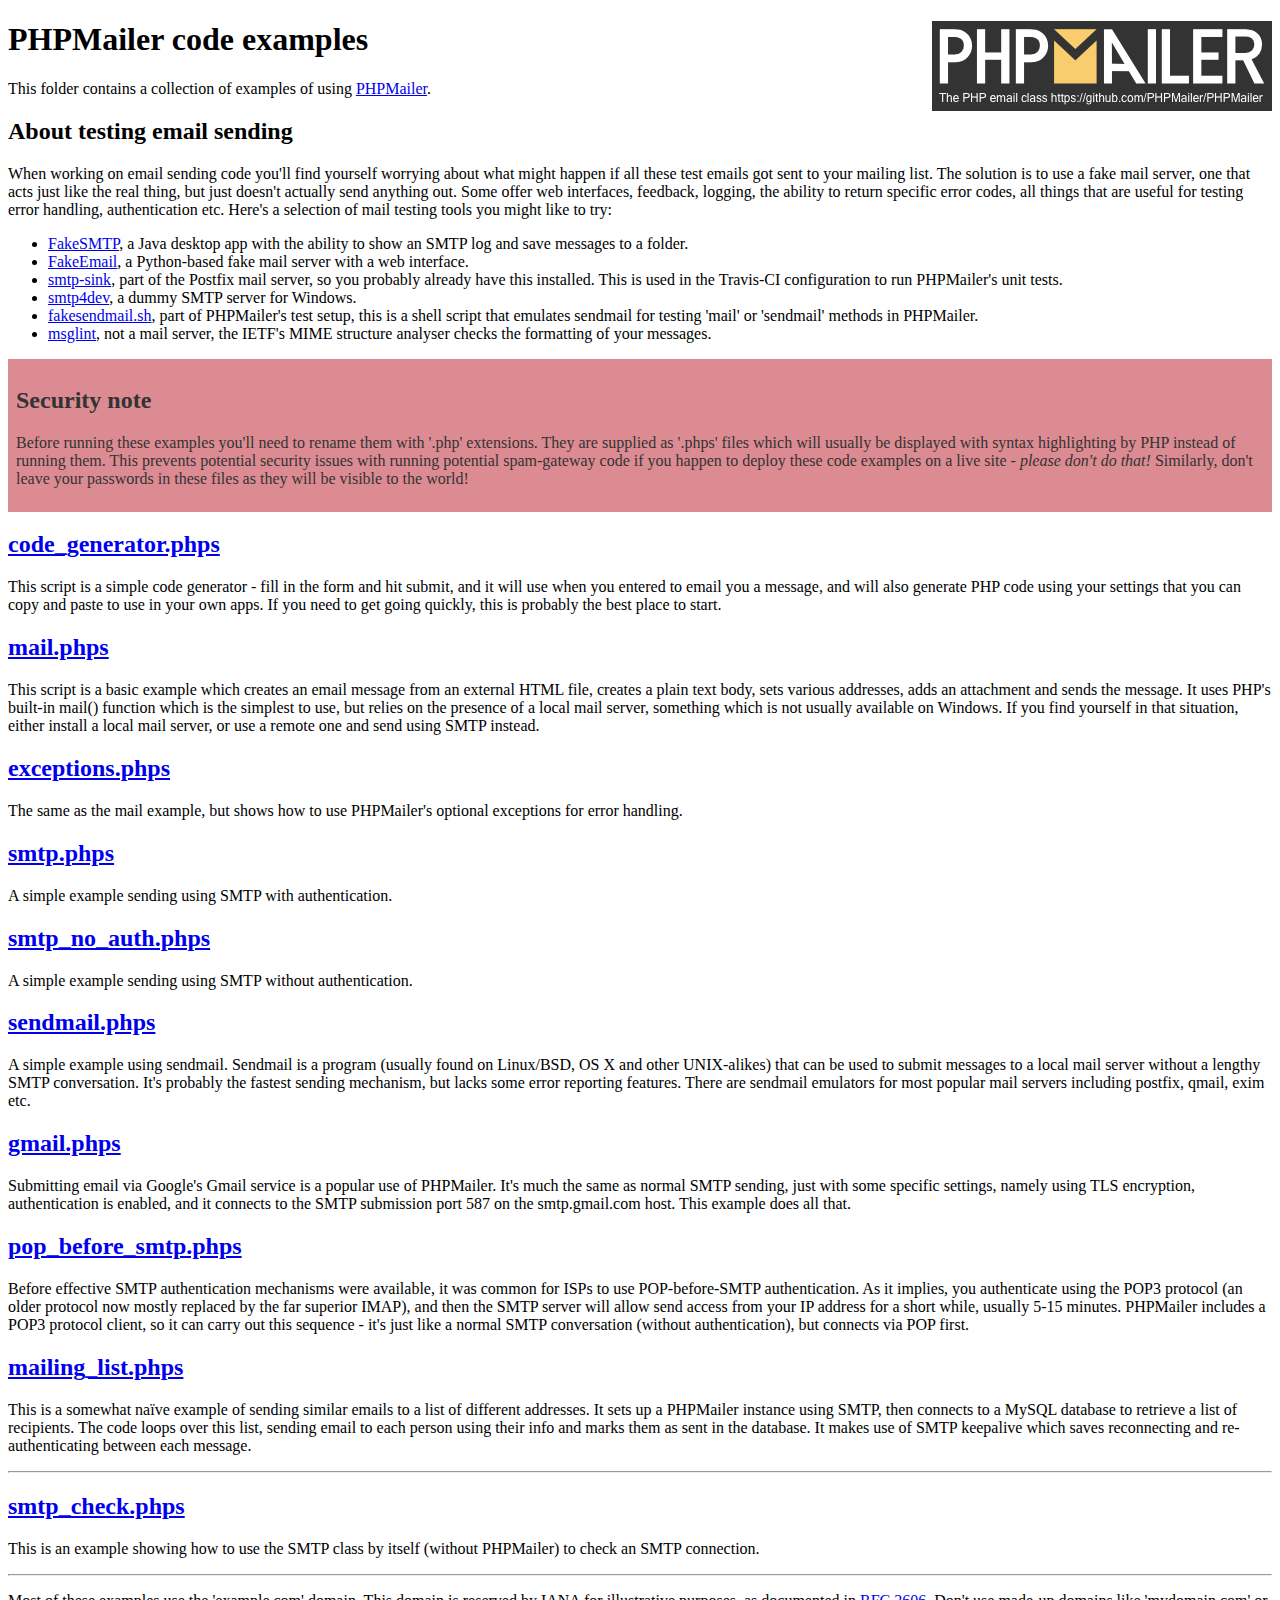
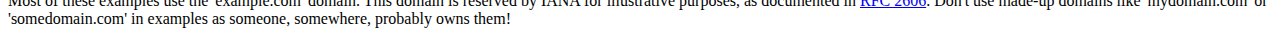
<file: phpmailer/examples/index.html>
<!DOCTYPE html>
<html>
<head>
	<meta charset="UTF-8">
	<title>PHPMailer Examples</title>
</head>
<body>
<h1>PHPMailer code examples<a href="https://github.com/PHPMailer/PHPMailer"><img src="images/phpmailer.png" style="float:right; border:0;" alt="PHPMailer logo"></a></h1>
<p>This folder contains a collection of examples of using <a href="https://github.com/PHPMailer/PHPMailer">PHPMailer</a>.</p>
<h2>About testing email sending</h2>
<p>When working on email sending code you'll find yourself worrying about what might happen if all these test emails got sent to your mailing list. The solution is to use a fake mail server, one that acts just like the real thing, but just doesn't actually send anything out. Some offer web interfaces, feedback, logging, the ability to return specific error codes, all things that are useful for testing error handling, authentication etc. Here's a selection of mail testing tools you might like to try:</p>
<ul>
  <li><a href="https://github.com/Nilhcem/FakeSMTP">FakeSMTP</a>, a Java desktop app with the ability to show an SMTP log and save messages to a folder. </li>
  <li><a href="https://github.com/isotoma/FakeEmail">FakeEmail</a>, a Python-based fake mail server with a web interface.</li>
  <li><a href="http://www.postfix.org/smtp-sink.1.html">smtp-sink</a>, part of the Postfix mail server, so you probably already have this installed. This is used in the Travis-CI configuration to run PHPMailer's unit tests.</li>
  <li><a href="http://smtp4dev.codeplex.com">smtp4dev</a>, a dummy SMTP server for Windows.</li>
  <li><a href="https://github.com/PHPMailer/PHPMailer/blob/master/test/fakesendmail.sh">fakesendmail.sh</a>, part of PHPMailer's test setup, this is a shell script that emulates sendmail for testing 'mail' or 'sendmail' methods in PHPMailer.</li>
  <li><a href="http://tools.ietf.org/tools/msglint/">msglint</a>, not a mail server, the IETF's MIME structure analyser checks the formatting of your messages.</li>
</ul>
<div style="padding: 8px; color: #333333; background-color: #dc8b92">
<h2>Security note</h2>
<p>Before running these examples you'll need to rename them with '.php' extensions. They are supplied as '.phps' files which will usually be displayed with syntax highlighting by PHP instead of running them. This prevents potential security issues with running potential spam-gateway code if you happen to deploy these code examples on a live site - <em>please don't do that!</em> Similarly, don't leave your passwords in these files as they will be visible to the world!</p>
</div>
<h2><a href="code_generator.phps">code_generator.phps</a></h2>
<p>This script is a simple code generator - fill in the form and hit submit, and it will use when you entered to email you a message, and will also generate PHP code using your settings that you can copy and paste to use in your own apps. If you need to get going quickly, this is probably the best place to start.</p>
<h2><a href="mail.phps">mail.phps</a></h2>
<p>This script is a basic example which creates an email message from an external HTML file, creates a plain text body, sets various addresses, adds an attachment and sends the message. It uses PHP's built-in mail() function which is the simplest to use, but relies on the presence of a local mail server, something which is not usually available on Windows. If you find yourself in that situation, either install a local mail server, or use a remote one and send using SMTP instead.</p>
<h2><a href="exceptions.phps">exceptions.phps</a></h2>
<p>The same as the mail example, but shows how to use PHPMailer's optional exceptions for error handling.</p>
<h2><a href="smtp.phps">smtp.phps</a></h2>
<p>A simple example sending using SMTP with authentication.</p>
<h2><a href="smtp_no_auth.phps">smtp_no_auth.phps</a></h2>
<p>A simple example sending using SMTP without authentication.</p>
<h2><a href="sendmail.phps">sendmail.phps</a></h2>
<p>A simple example using sendmail. Sendmail is a program (usually found on Linux/BSD, OS X and other UNIX-alikes) that can be used to submit messages to a local mail server without a lengthy SMTP conversation. It's probably the fastest sending mechanism, but lacks some error reporting features. There are sendmail emulators for most popular mail servers including postfix, qmail, exim etc.</p>
<h2><a href="gmail.phps">gmail.phps</a></h2>
<p>Submitting email via Google's Gmail service is a popular use of PHPMailer. It's much the same as normal SMTP sending, just with some specific settings, namely using TLS encryption, authentication is enabled, and it connects to the SMTP submission port 587 on the smtp.gmail.com host. This example does all that.</p>
<h2><a href="pop_before_smtp.phps">pop_before_smtp.phps</a></h2>
<p>Before effective SMTP authentication mechanisms were available, it was common for ISPs to use POP-before-SMTP authentication. As it implies, you authenticate using the POP3 protocol (an older protocol now mostly replaced by the far superior IMAP), and then the SMTP server will allow send access from your IP address for a short while, usually 5-15 minutes. PHPMailer includes a POP3 protocol client, so it can carry out this sequence - it's just like a normal SMTP conversation (without authentication), but connects via POP first.</p>
<h2><a href="mailing_list.phps">mailing_list.phps</a></h2>
<p>This is a somewhat naïve example of sending similar emails to a list of different addresses. It sets up a PHPMailer instance using SMTP, then connects to a MySQL database to retrieve a list of recipients. The code loops over this list, sending email to each person using their info and marks them as sent in the database. It makes use of SMTP keepalive which saves reconnecting and re-authenticating between each message.</p>
<hr>
<h2><a href="smtp_check.phps">smtp_check.phps</a></h2>
<p>This is an example showing how to use the SMTP class by itself (without PHPMailer) to check an SMTP connection.</p>
<hr>
<p>Most of these examples use the 'example.com' domain. This domain is reserved by IANA for illustrative purposes, as documented in <a href="http://tools.ietf.org/html/rfc2606">RFC 2606</a>. Don't use made-up domains like 'mydomain.com' or 'somedomain.com' in examples as someone, somewhere, probably owns them!</p>
</body>
</html>
</file>
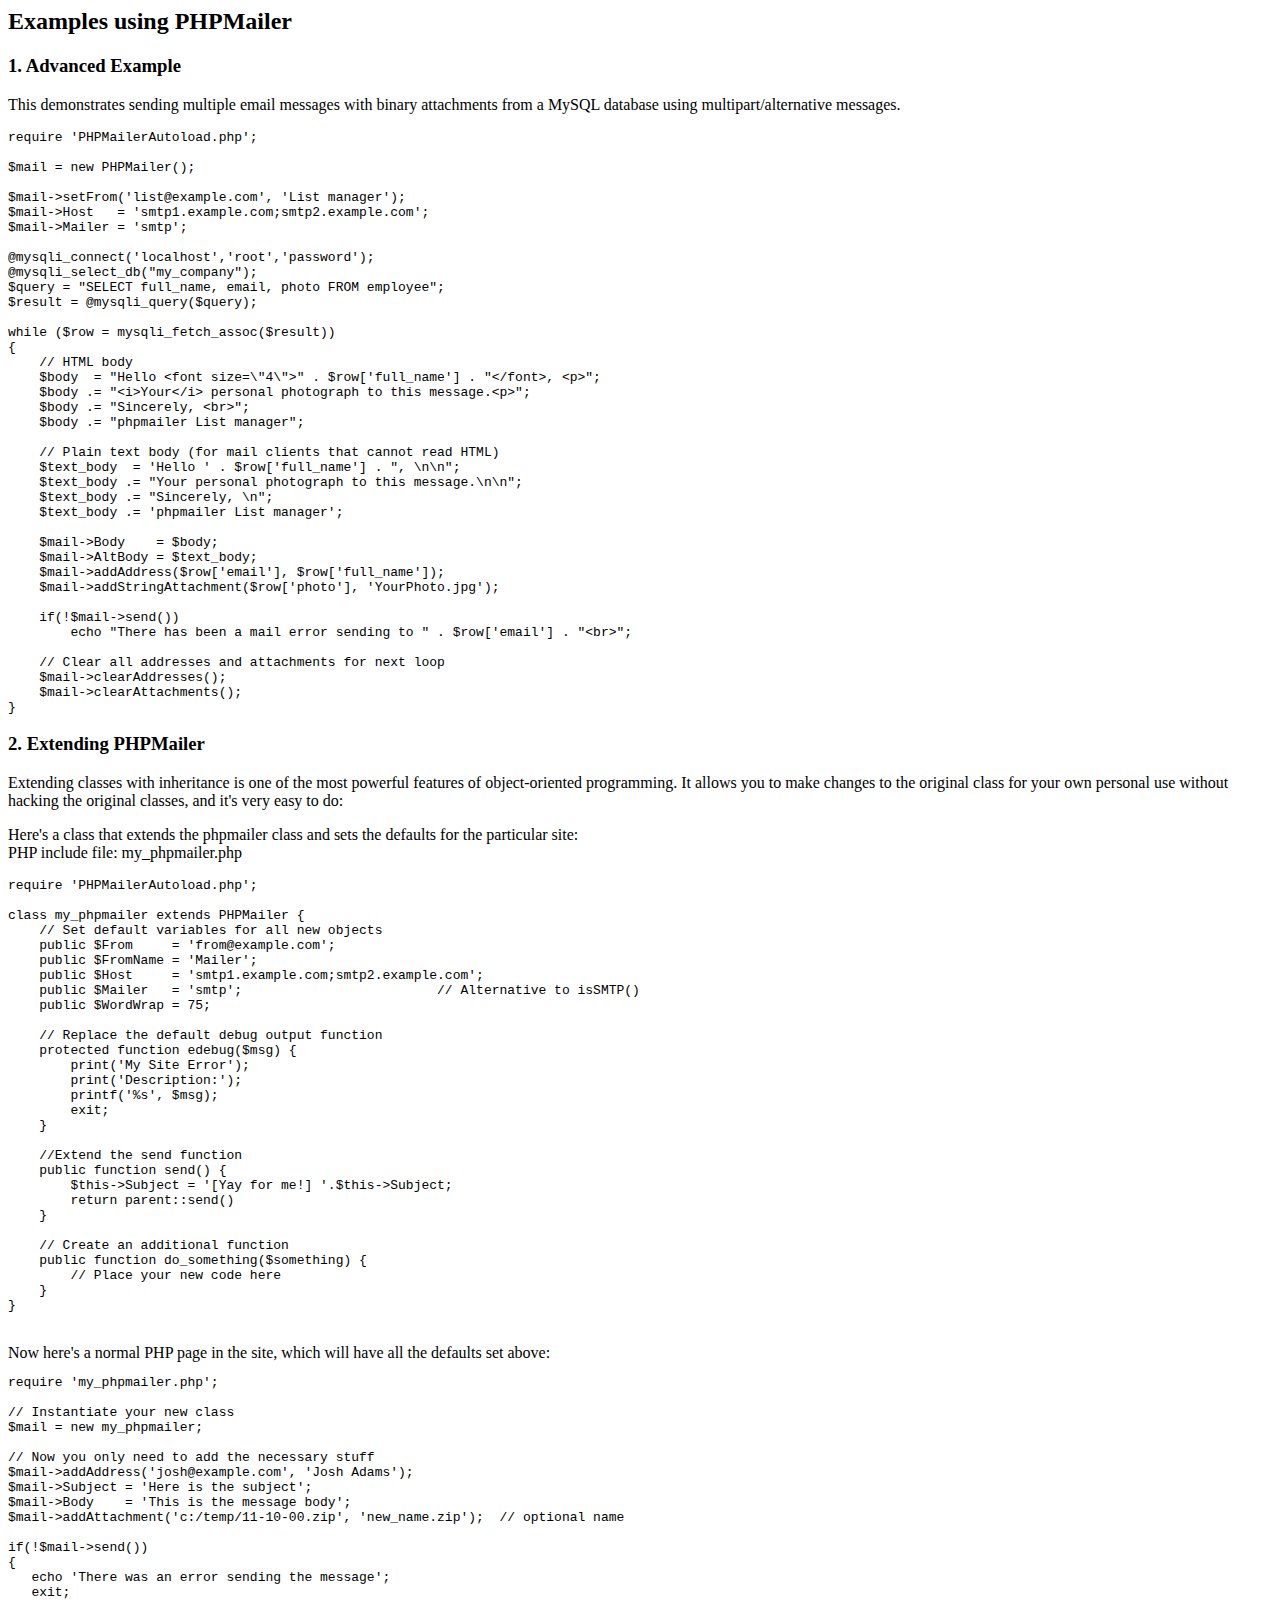
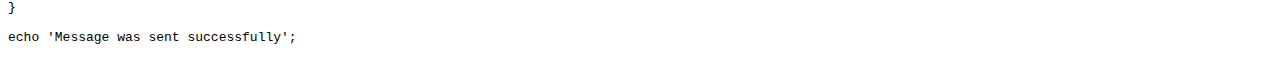
<file: phpmailer/docs/extending.html>
<html>
<head>
<title>Examples using phpmailer</title>
</head>

<body>

<h2>Examples using PHPMailer</h2>

<h3>1. Advanced Example</h3>
<p>

This demonstrates sending multiple email messages with binary attachments
from a MySQL database using multipart/alternative messages.<p>

<pre>
require 'PHPMailerAutoload.php';

$mail = new PHPMailer();

$mail->setFrom('list@example.com', 'List manager');
$mail->Host   = 'smtp1.example.com;smtp2.example.com';
$mail->Mailer = 'smtp';

@mysqli_connect('localhost','root','password');
@mysqli_select_db("my_company");
$query = "SELECT full_name, email, photo FROM employee";
$result = @mysqli_query($query);

while ($row = mysqli_fetch_assoc($result))
{
    // HTML body
    $body  = "Hello &lt;font size=\"4\"&gt;" . $row['full_name'] . "&lt;/font&gt;, &lt;p&gt;";
    $body .= "&lt;i&gt;Your&lt;/i&gt; personal photograph to this message.&lt;p&gt;";
    $body .= "Sincerely, &lt;br&gt;";
    $body .= "phpmailer List manager";

    // Plain text body (for mail clients that cannot read HTML)
    $text_body  = 'Hello ' . $row['full_name'] . ", \n\n";
    $text_body .= "Your personal photograph to this message.\n\n";
    $text_body .= "Sincerely, \n";
    $text_body .= 'phpmailer List manager';

    $mail->Body    = $body;
    $mail->AltBody = $text_body;
    $mail->addAddress($row['email'], $row['full_name']);
    $mail->addStringAttachment($row['photo'], 'YourPhoto.jpg');

    if(!$mail->send())
        echo "There has been a mail error sending to " . $row['email'] . "&lt;br&gt;";

    // Clear all addresses and attachments for next loop
    $mail->clearAddresses();
    $mail->clearAttachments();
}
</pre>
<p>

<h3>2. Extending PHPMailer</h3>
<p>

Extending classes with inheritance is one of the most
powerful features of object-oriented programming. It allows you to make changes to the
original class for your own personal use without hacking the original
classes, and it's very easy to do:

<p>
Here's a class that extends the phpmailer class and sets the defaults
for the particular site:<br>
PHP include file: my_phpmailer.php
<p>

<pre>
require 'PHPMailerAutoload.php';

class my_phpmailer extends PHPMailer {
    // Set default variables for all new objects
    public $From     = 'from@example.com';
    public $FromName = 'Mailer';
    public $Host     = 'smtp1.example.com;smtp2.example.com';
    public $Mailer   = 'smtp';                         // Alternative to isSMTP()
    public $WordWrap = 75;

    // Replace the default debug output function
    protected function edebug($msg) {
        print('My Site Error');
        print('Description:');
        printf('%s', $msg);
        exit;
    }

    //Extend the send function
    public function send() {
        $this->Subject = '[Yay for me!] '.$this->Subject;
        return parent::send()
    }

    // Create an additional function
    public function do_something($something) {
        // Place your new code here
    }
}
</pre>
<br>
Now here's a normal PHP page in the site, which will have all the defaults set above:<br>

<pre>
require 'my_phpmailer.php';

// Instantiate your new class
$mail = new my_phpmailer;

// Now you only need to add the necessary stuff
$mail->addAddress('josh@example.com', 'Josh Adams');
$mail->Subject = 'Here is the subject';
$mail->Body    = 'This is the message body';
$mail->addAttachment('c:/temp/11-10-00.zip', 'new_name.zip');  // optional name

if(!$mail->send())
{
   echo 'There was an error sending the message';
   exit;
}

echo 'Message was sent successfully';
</pre>
</body>
</html>
</file>
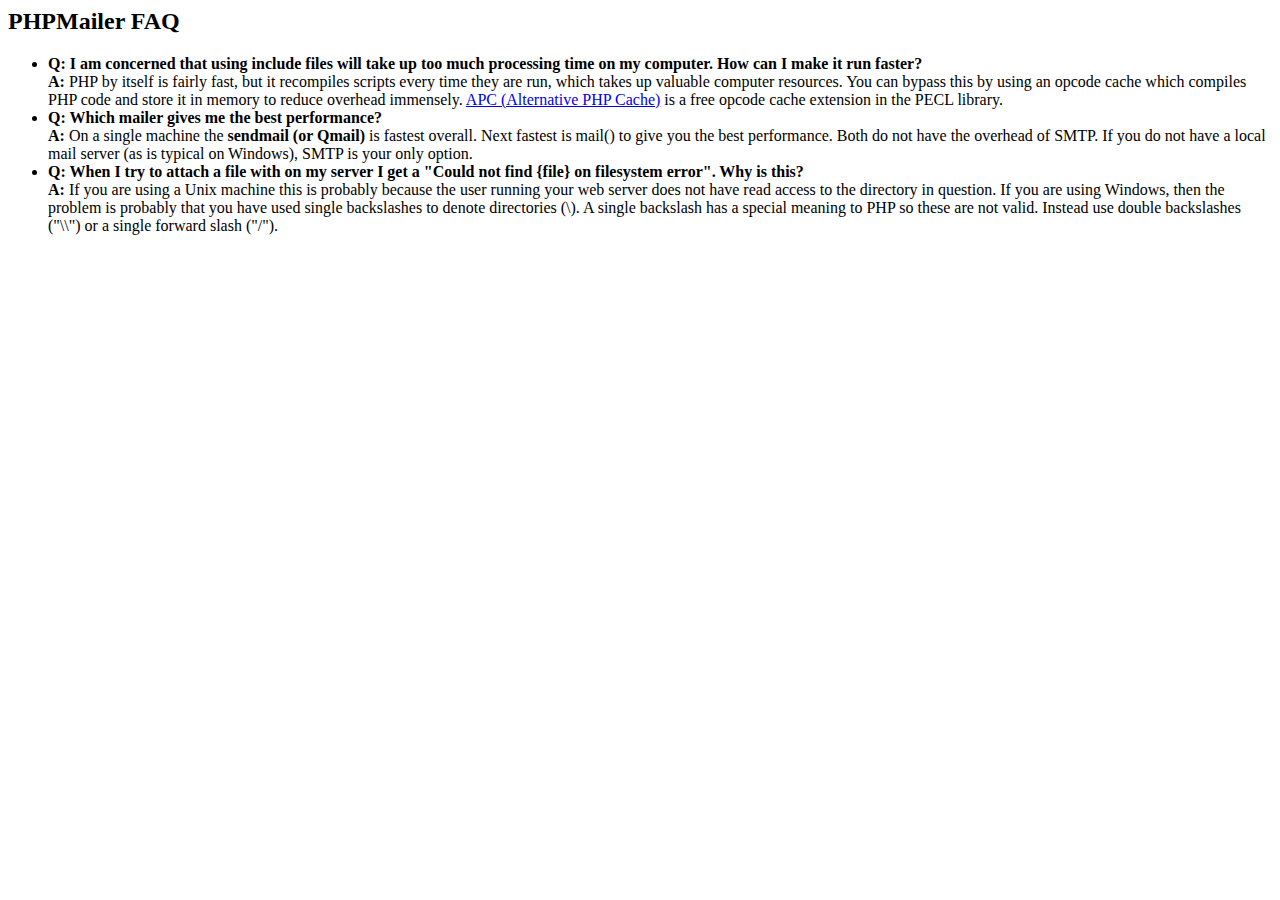
<file: phpmailer/docs/faq.html>
﻿<html>
<head>
<title>PHPMailer FAQ</title>
</head>
<body>
<h2>PHPMailer FAQ</h2>
<ul>
    <li><strong>Q: I am concerned that using include files will take up too much
    processing time on my computer. How can I make it run faster?</strong><br>
    <strong>A:</strong> PHP by itself is fairly fast, but it recompiles scripts every time they are run, which takes up valuable
    computer resources. You can bypass this by using an opcode cache which compiles
    PHP code and store it in memory to reduce overhead immensely. <a href="http://www.php.net/apc/">APC
    (Alternative PHP Cache)</a> is a free opcode cache extension in the PECL library.</li>
    <li><strong>Q: Which mailer gives me the best performance?</strong><br>
    <strong>A:</strong> On a single machine the <strong>sendmail (or Qmail)</strong> is fastest overall.
    Next fastest is mail() to give you the best performance. Both do not have the overhead of SMTP.
    If you do not have a local mail server (as is typical on Windows), SMTP is your only option.</li>
    <li><strong>Q: When I try to attach a file with on my server I get a
    "Could not find {file} on filesystem error". Why is this?</strong><br>
    <strong>A:</strong> If you are using a Unix machine this is probably because the user
    running your web server does not have read access to the directory in question. If you are using Windows,
    then the problem is probably that you have used single backslashes to denote directories (\).
    A single backslash has a special meaning to PHP so these are not
    valid. Instead use double backslashes ("\\") or a single forward
    slash ("/").</li>
</ul>
</body>
</html>
</file>
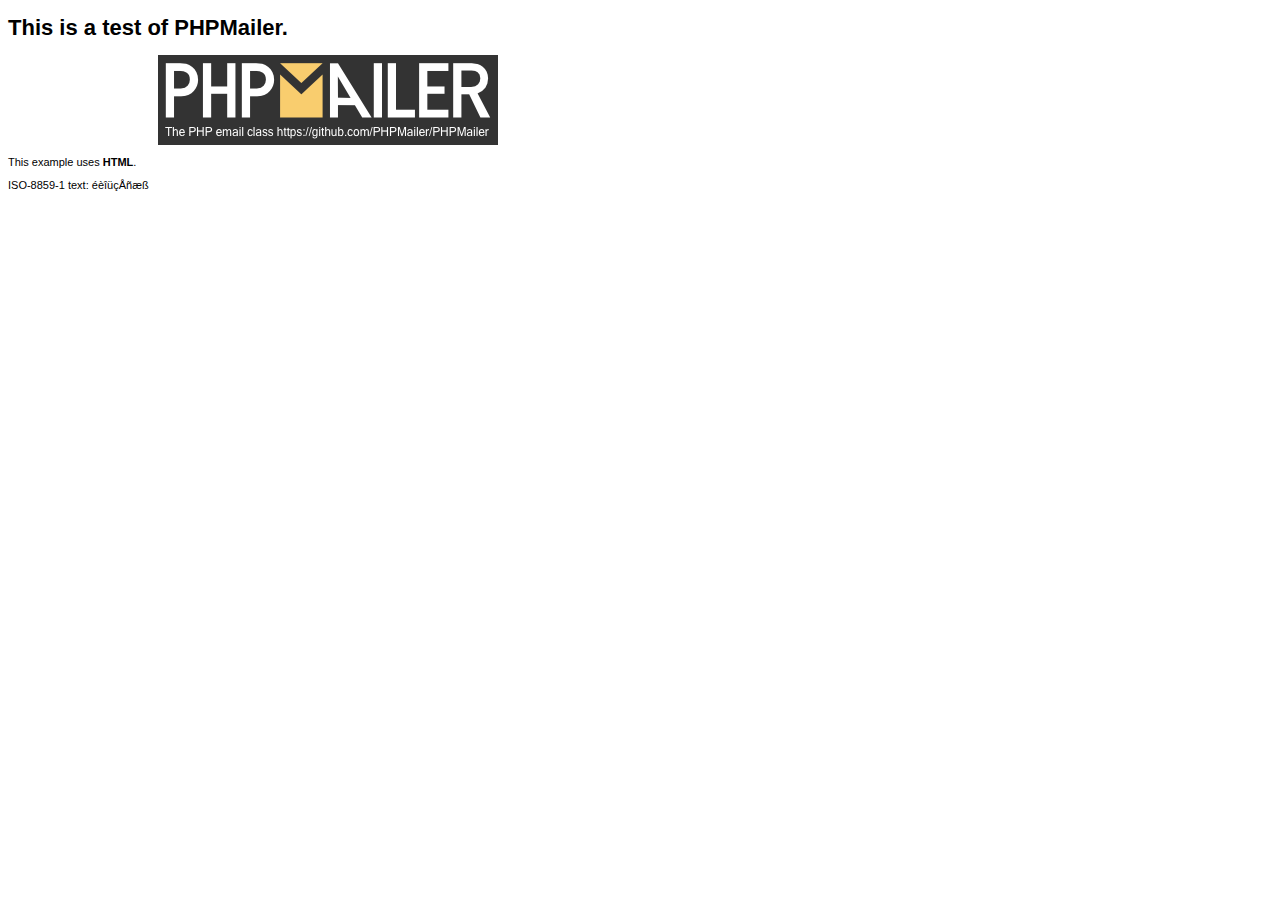
<file: phpmailer/examples/contents.html>
<!DOCTYPE HTML PUBLIC "-//W3C//DTD HTML 4.01 Transitional//EN" "http://www.w3.org/TR/html4/loose.dtd">
<html>
<head>
  <meta http-equiv="Content-Type" content="text/html; charset=iso-8859-1">
  <title>PHPMailer Test</title>
</head>
<body>
<div style="width: 640px; font-family: Arial, Helvetica, sans-serif; font-size: 11px;">
  <h1>This is a test of PHPMailer.</h1>
  <div align="center">
    <a href="https://github.com/PHPMailer/PHPMailer/"><img src="images/phpmailer.png" height="90" width="340" alt="PHPMailer rocks"></a>
  </div>
  <p>This example uses <strong>HTML</strong>.</p>
  <p>ISO-8859-1 text: ���������</p>
</div>
</body>
</html>
</file>
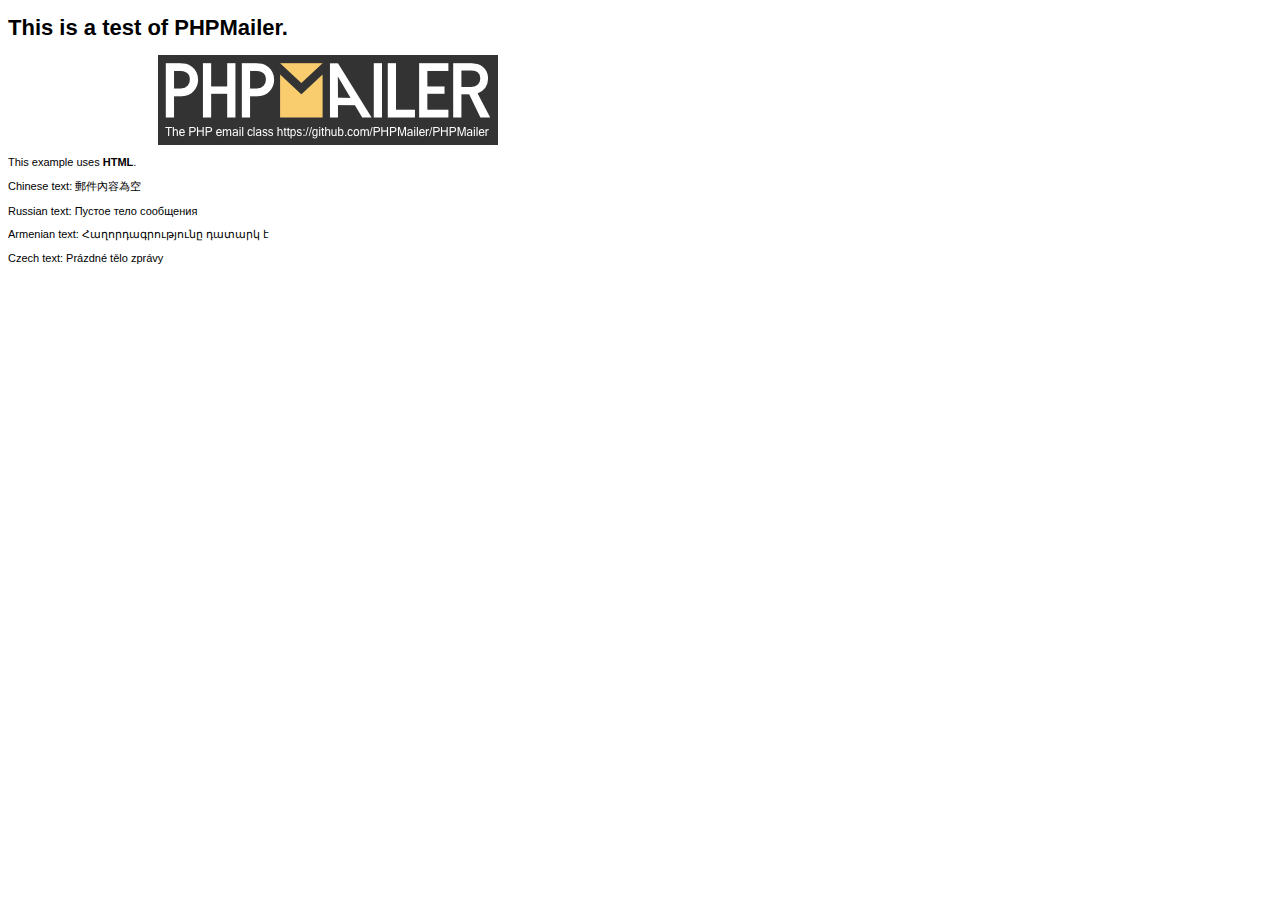
<file: phpmailer/examples/contentsutf8.html>
<!DOCTYPE HTML PUBLIC "-//W3C//DTD HTML 4.01 Transitional//EN" "http://www.w3.org/TR/html4/loose.dtd">
<html>
<head>
  <meta http-equiv="Content-Type" content="text/html; charset=utf-8">
  <title>PHPMailer Test</title>
</head>
<body>
<div style="width: 640px; font-family: Arial, Helvetica, sans-serif; font-size: 11px;">
  <h1>This is a test of PHPMailer.</h1>
  <div align="center">
    <a href="https://github.com/PHPMailer/PHPMailer/"><img src="images/phpmailer.png" height="90" width="340" alt="PHPMailer rocks"></a>
  </div>
  <p>This example uses <strong>HTML</strong>.</p>
  <p>Chinese text: 郵件內容為空</p>
  <p>Russian text: Пустое тело сообщения</p>
  <p>Armenian text: Հաղորդագրությունը դատարկ է</p>
  <p>Czech text: Prázdné tělo zprávy</p>
</div>
</body>
</html>
</file>
